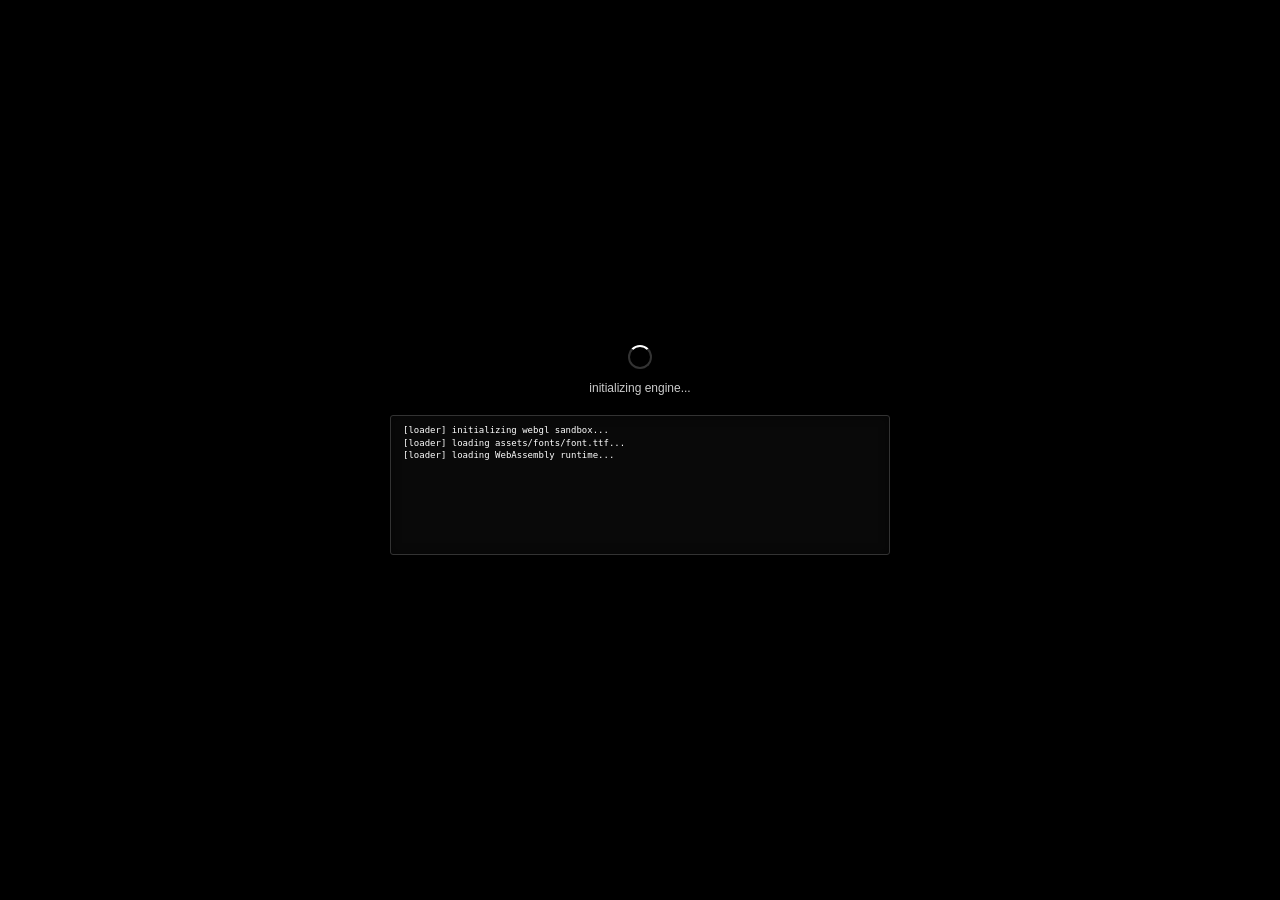
<file: index.html>
<!DOCTYPE html>
<html lang="en">

<head>
    <meta charset="UTF-8">
    <meta name="viewport"
        content="width=device-width, initial-scale=1.0, maximum-scale=1.0, user-scalable=no, viewport-fit=cover">
    <meta name="apple-mobile-web-app-capable" content="yes">
    <meta name="apple-mobile-web-app-status-bar-style" content="black-translucent">
    <meta name="theme-color" content="#000000">
    <title>Mandelbrot Explorer</title>
    <style>
        .btn-icon {
            width: 10px;
            height: 10px;
            vertical-align: middle;
            margin-right: 4px;
            margin-top: -2px;
            pointer-events: none;
        }
    </style>
    <link rel="stylesheet" href="style.css">
</head>

<body>
    <div id="loading-screen">
        <div class="spinner"></div>
        <div id="status">initializing engine...</div>
        <div id="loading-log"></div>
    </div>

    <canvas id="canvas" oncontextmenu="event.preventDefault()"></canvas>

    <div id="ui-overlay">
        <div id="toolbar">
            <button onclick="Module._wasm_reset_view()" title="Reset View (R)"><img src="assets/icons/reset.svg" class="btn-icon">reset (R)</button>
            <button onclick="Module._wasm_undo_zoom()" title="Undo Zoom (Ctrl+Z)"><img src="assets/icons/undo.svg" class="btn-icon">undo (Ctrl+Z)</button>
            <button onclick="toggleTour()" id="tourBtn" title="Toggle Tour (T)"><img src="assets/icons/tour.svg" class="btn-icon">tour (T)</button>
            <button onclick="Module._wasm_next_palette()" id="paletteBtn" title="Next Palette (P)"><img src="assets/icons/palette.svg" class="btn-icon">palette (P)</button>
            <button onclick="toggleGpu()" id="gpuBtn" title="Toggle GPU/CPU (G)"><img src="assets/icons/gpu.svg" class="btn-icon">gpu ✓ (G)</button>
            <button onclick="togglePrecision()" id="precisionBtn" title="Toggle Precision (E)"><img src="assets/icons/precision.svg" class="btn-icon">32-bit (E)</button>
            <button onclick="Module._wasm_toggle_julia()" id="juliaBtn" title="Toggle Julia Mode (J)"><img src="assets/icons/julia.svg" class="btn-icon">julia (J)</button>
            <button onclick="toggleJuliaLock()" id="juliaLockToolbarBtn" style="display: none;" title="Toggle Julia Lock (L)"><img src="assets/icons/unlock.svg" class="btn-icon" id="toolbarLockIcon">unlocked (L)</button>
            <button onclick="Module._wasm_cycle_fractal()" id="fractalBtn" title="Cycle Fractal Mode (F)"><img src="assets/icons/fractal.svg" class="btn-icon">fractal (F)</button>
            <button onclick="Module._wasm_adjust_iterations(100)" title="Increase Iterations (ArrowUp)"><img src="assets/icons/plus.svg" class="btn-icon">iter+ (↑)</button>
            <button onclick="Module._wasm_adjust_iterations(-100)" title="Decrease Iterations (ArrowDown)"><img src="assets/icons/minus.svg" class="btn-icon">iter- (↓)</button>
            <button onclick="copyLink()" id="copyBtn" title="Copy Link (C)"><img src="assets/icons/copy.svg" class="btn-icon">copy link (C)</button>
            <button onclick="downloadScreenshot()" title="Save Screenshot (S)"><img src="assets/icons/screenshot.svg" class="btn-icon">screenshot (S)</button>
            <button onclick="toggleInfo()" id="infoBtn" title="About / Info (I)"><img src="assets/icons/about.svg" class="btn-icon">about (I)</button>
            <button onclick="toggleSettings()" id="settingsBtn" title="Settings / Options (O)"><img src="assets/icons/settings.svg" class="btn-icon">settings (O)</button>
        </div>
        <div id="debug-info"></div>
    </div>

    <div id="settings-panel">
        <div class="settings-title">--- settings ---</div>
        <div class="settings-row">
            <span>engine:</span>
            <button onclick="toggleGpu()" id="setGpuBtn">cpu</button>
        </div>
        <div class="settings-row" id="setPrecisionRow">
            <span>precision:</span>
            <button onclick="togglePrecision()" id="setPrecisionBtn">32-bit</button>
        </div>
        <div class="settings-row">
            <span>mode:</span>
            <select onchange="changeFractalMode(this.value)" id="setFractalModeSelect">
                <option value="loading">loading...</option>
            </select>
        </div>
        <div class="settings-row">
            <span>palette:</span>
            <select onchange="changePalette(this.value)" id="setPaletteSelect">
                <option value="loading">loading...</option>
            </select>
        </div>
        <div class="settings-row">
            <span>iterations:</span>
            <div style="display: flex; gap: 6px; align-items: center;">
                <button onclick="Module._wasm_adjust_iterations(-100)">-100</button>
                <span id="setIterationsVal">350</span>
                <button onclick="Module._wasm_adjust_iterations(100)">+100</button>
            </div>
        </div>

        <div class="settings-title" style="margin-top: 6px;">--- coordinates ---</div>
        <div class="settings-row">
            <span>center re:</span>
            <input type="text" id="setCenterRe" style="width: 140px;" onchange="updateCoordinatesFromSettings()">
        </div>
        <div class="settings-row">
            <span>center im:</span>
            <input type="text" id="setCenterIm" style="width: 140px;" onchange="updateCoordinatesFromSettings()">
        </div>
        <div class="settings-row">
            <span>zoom:</span>
            <input type="text" id="setZoom" style="width: 140px;" onchange="updateCoordinatesFromSettings()">
        </div>

        <div class="settings-row">
            <span>julia mode:</span>
            <button onclick="Module._wasm_toggle_julia()" id="setJuliaBtn">OFF</button>
        </div>

        <div id="setJuliaCoordsRow" style="display: none; flex-direction: column; gap: 8px;">
            <div class="settings-title" style="margin-top: 6px; border-bottom: none;">--- julia constant ---</div>
            <div class="settings-row">
                <span>julia re:</span>
                <div style="display: flex; gap: 4px; align-items: center;">
                    <button onclick="adjustJuliaC(-0.01, 0)">-</button>
                    <input type="text" id="setJuliaRe" style="width: 80px;" onchange="updateCoordinatesFromSettings()">
                    <button onclick="adjustJuliaC(0.01, 0)">+</button>
                </div>
            </div>
            <div class="settings-row">
                <span>julia im:</span>
                <div style="display: flex; gap: 4px; align-items: center;">
                    <button onclick="adjustJuliaC(0, -0.01)">-</button>
                    <input type="text" id="setJuliaIm" style="width: 80px;" onchange="updateCoordinatesFromSettings()">
                    <button onclick="adjustJuliaC(0, 0.01)">+</button>
                </div>
            </div>
            <div class="settings-row">
                <span>track pointer:</span>
                <button onclick="toggleJuliaLock()" id="setJuliaLockBtn">unlocked</button>
            </div>
        </div>

        <div class="settings-title" style="margin-top: 6px;">--- actions ---</div>
        <div class="settings-row" style="margin-bottom: 8px;">
            <span>tour speed:</span>
            <div style="display: flex; gap: 6px; align-items: center; flex: 1; margin-left: 10px;">
                <input type="range" id="setTourSpeed" min="0.1" max="5.0" step="0.1" value="1.0" style="flex: 1;" onchange="updateTourSpeed(this.value)" oninput="document.getElementById('tourSpeedVal').innerText = parseFloat(this.value).toFixed(1) + 'x'">
                <span id="tourSpeedVal" style="width: 25px; text-align: right;">1.0x</span>
            </div>
        </div>
        <div style="display: grid; grid-template-columns: 1fr 1fr; gap: 8px;">
            <button onclick="Module._wasm_reset_view()"><img src="assets/icons/reset.svg" class="btn-icon">reset view (R)</button>
            <button onclick="Module._wasm_undo_zoom()"><img src="assets/icons/undo.svg" class="btn-icon">undo zoom (Ctrl+Z)</button>
            <button onclick="toggleTour()" id="setTourBtn"><img src="assets/icons/tour.svg" class="btn-icon">start tour (T)</button>
            <button onclick="downloadScreenshot()"><img src="assets/icons/screenshot.svg" class="btn-icon">screenshot (S)</button>
            <button onclick="copyLink()" id="setCopyBtn"><img src="assets/icons/copy.svg" class="btn-icon">copy link (C)</button>
            <button onclick="showSystemLogs()"><img src="assets/icons/terminal.svg" class="btn-icon">view system logs</button>
            <button onclick="window.open('https://github.com/tiw302/mandelbrot-c', '_blank')" style="grid-column: span 2;"><img src="assets/icons/github.svg" class="btn-icon">view source (github)</button>
        </div>

        <button onclick="toggleSettings()" class="settings-close">close</button>
    </div>

    <div id="alert-panel">
        <div class="settings-title">--- precision disabled ---</div>
        <div style="font-size: 13px; line-height: 1.5; text-align: center; margin: 10px 0;">
            128-bit precision requires intense computational power and is disabled on the Web version to prevent browser
            freezes.<br><br>
            To use 128-bit mode, please compile and run the Desktop (C) version of this application locally.
        </div>
        <div style="display: flex; justify-content: center;">
            <button onclick="closeAlert()" class="settings-close">dismiss</button>
        </div>
    </div>

    <div id="error-overlay" style="display: none; position: fixed; top: 0; left: 0; width: 100vw; height: 100vh; background: rgba(0,0,0,0.85); z-index: 10000; flex-direction: column; justify-content: center; align-items: center; text-align: center; color: #ff5555; padding: 20px; box-sizing: border-box;">
        <h2 style="margin: 0 0 15px 0;">Fatal Error</h2>
        <div id="error-message" style="font-size: 14px; max-width: 600px; word-wrap: break-word; font-family: monospace; line-height: 1.5;"></div>
        <button onclick="location.reload()" style="margin-top: 25px; padding: 10px 20px; background: #ff5555; color: #000; border: none; font-weight: bold; cursor: pointer;">Reload Application</button>
    </div>


    <div id="info-panel">
        <div class="settings-title">--- about mandelbrot-c ---</div>
        <div style="font-size: 12px; line-height: 1.4; margin: 10px 0; max-height: 300px; overflow-y: auto; padding-right: 5px; text-transform: lowercase;">
            <p style="margin-bottom: 8px; color: #fff;">a high-performance fractal explorer written in c99.</p>

            <p style="margin-bottom: 4px;"><strong>features:</strong></p>
            <ul style="margin-left: 15px; margin-bottom: 8px; font-size: 11px;">
                <li style="margin-bottom: 4px;">explore mandelbrot, burning ship, tricorn, celtic, and buffalo.</li>
                <li style="margin-bottom: 4px;">interactive julia mode with coordinate tracking (press J).</li>
                <li style="margin-bottom: 4px;">automated tour mode for cinematic exploration (press T).</li>
                <li>multi-threaded cpu & webgl 2.0 gpu rendering.</li>
            </ul>

            <p style="margin-bottom: 4px;"><strong>web vs desktop app:</strong></p>
            <ul style="margin-left: 15px; margin-bottom: 8px; font-size: 11px;">
                <li style="margin-bottom: 4px;">web: supports url sharing, screenshots, and 64-bit gpu precision.</li>
                <li>desktop: adds 128-bit deep zoom precision, video recording, 8k mega screenshots, and local bookmarks.</li>
            </ul>

            <p style="margin-bottom: 4px; font-size: 11px; color: #aaa;"><strong>tech stack:</strong> c99, webgl 2.0, sokol_gfx, emscripten (wasm)</p>
        </div>
        <div style="display: flex; justify-content: center;">
            <button onclick="toggleInfo()" class="settings-close">close</button>
        </div>
    </div>

    <div id="zoom-box"></div>

    <div id="info">
        <span>Scroll=Zoom | L-Drag=Select | R-Drag=Pan | R=Reset | P=Pal | J=Julia | L=Lock | F=Fractal | T=Tour | G=GPU | <span
                id="help-e-hint">E=Prec | </span>S=Shot | C=Copy | I=Info | O=Opt | Ctrl+Z=Undo | Arrows=Iter</span>
        <a href="https://github.com/tiw302/mandelbrot-c" target="_blank"><img src="assets/icons/github.svg" class="btn-icon">github.com/tiw302/mandelbrot-c</a>
    </div>

    <script src="coi-serviceworker.js"></script>
    <script src="app.js"></script>
    <script async src="index.js"></script>
</body>

</html>
</file>
<file: style.css>
* {
    margin: 0;
    padding: 0;
    box-sizing: border-box;
    -webkit-tap-highlight-color: transparent;
}

@font-face {
    font-family: 'AppFont';
    src: url('assets/fonts/font.ttf') format('truetype');
}

body {
    background: #000;
    color: #ccc;
    font-family: 'AppFont', monospace;
    overflow: hidden;
    width: 100vw;
    height: 100vh;
    touch-action: none;
}

canvas {
    position: fixed;
    top: 0;
    left: 0;
    width: 100vw;
    height: 100vh;
    display: block;
    outline: none;
}

/* ui overlay wrapper */
#ui-overlay {
    position: fixed;
    top: env(safe-area-inset-top, 0);
    left: 0;
    right: 0;
    display: flex;
    flex-direction: column;
    z-index: 10;
    pointer-events: none;
}

#toolbar {
    display: flex;
    flex-wrap: wrap;
    gap: 4px;
    padding: 8px;
    background: linear-gradient(to bottom, rgba(0, 0, 0, 0.7), transparent);
    pointer-events: auto;
    width: 100%;
}

#toolbar button {
    flex-shrink: 0;
    background: rgba(34, 34, 34, 0.8);
    color: #eee;
    border: 1px solid #444;
    padding: 6px 8px;
    font-family: monospace;
    font-size: 8px;
    cursor: pointer;
    backdrop-filter: blur(4px);
    -webkit-backdrop-filter: blur(4px);
    border-radius: 2px;
    min-width: 65px;
    text-align: center;
    transition: background-color 0.15s ease, border-color 0.15s ease, transform 0.1s ease;
}

#toolbar button:hover {
    background: rgba(68, 68, 68, 0.9);
    border-color: #666;
    color: #fff;
}

#toolbar button:active {
    background: rgba(85, 85, 85, 0.9);
    transform: scale(0.95);
}

#debug-info {
    display: block; /* Permanently show it */
    align-self: flex-start;
    margin-top: 10px;
    margin-left: 10px;
    background: rgba(0, 0, 0, 0.7);
    color: #ffffff;
    padding: 10px 14px;
    font-size: 11px;
    border-radius: 3px;
    line-height: 1.5;
    white-space: pre;
    pointer-events: none;
    backdrop-filter: blur(4px);
    -webkit-backdrop-filter: blur(4px);
    border: 1px solid rgba(255, 255, 255, 0.15);
    z-index: 20;
    box-shadow: 0 4px 6px rgba(0, 0, 0, 0.3);
}

@media (max-width: 600px) {
    #debug-info {
        margin-top: auto; /* Push it down if in flex column */
        position: fixed; /* On mobile, keep it fixed to the bottom to save space */
        bottom: 55px; /* Moved up to avoid overlapping with #info */
        left: 5px; /* Move to left side on mobile */
        right: auto;
        font-size: 8px; /* Much smaller text */
        padding: 6px 8px;
        line-height: 1.3;
        border-radius: 4px;
    }

    #info span {
        display: none; /* Hide keyboard shortcuts on mobile */
    }
}

#zoom-box {
    position: fixed;
    border: 2px solid yellow;
    background: rgba(255, 255, 0, 0.2);
    pointer-events: none;
    display: none;
    z-index: 5;
}

#info {
    position: fixed;
    bottom: 0;
    left: 0;
    right: 0;
    padding: 4px 10px;
    background: rgba(0, 0, 0, 0.6);
    font-size: 9px;
    color: #eee;
    z-index: 10;
    display: flex;
    justify-content: space-between;
    font-family: monospace;
    backdrop-filter: blur(4px);
    -webkit-backdrop-filter: blur(4px);
    border-top: 1px solid rgba(255, 255, 255, 0.1);
    pointer-events: none;
}

#info a {
    color: #fff;
    text-decoration: none;
    opacity: 0.8;
    pointer-events: auto;
}

#info a:hover {
    opacity: 1;
    text-decoration: underline;
}

@media (max-width: 600px) {
    #info {
        font-size: 7px;
        padding: 6px 8px;
    }

    #info span:first-child {
        display: none;
    }

    #info::before {
        content: "Scroll/Pinch=Zoom | Drag=Move";
    }
}

#loading-screen {
    position: fixed;
    inset: 0;
    background: #000;
    z-index: 100;
    display: flex;
    flex-direction: column;
    align-items: center;
    justify-content: center;
    font-size: 12px;
    font-family: -apple-system, sans-serif;
    transition: opacity 0.6s cubic-bezier(0.4, 0, 0.2, 1);
}

.spinner {
    width: 24px;
    height: 24px;
    border: 2px solid #333;
    border-top-color: #fff;
    border-radius: 50%;
    animation: spin 0.8s linear infinite;
    margin-bottom: 12px;
}

@keyframes spin {
    to {
        transform: rotate(360deg);
    }
}

#loading-log {
    width: 85%;
    max-width: 500px;
    height: 140px;
    margin-top: 20px;
    background: rgba(10, 10, 10, 0.9);
    border: 1px solid #333;
    font-family: monospace;
    font-size: 9px;
    color: #ffffff;
    padding: 8px 12px;
    overflow-y: auto;
    text-align: left;
    white-space: pre-wrap;
    border-radius: 3px;
    box-shadow: inset 0 0 10px rgba(0, 0, 0, 0.5);
    line-height: 1.4;
}

#settings-panel,
#info-panel,
#alert-panel {
    position: fixed;
    top: 50%;
    left: 50%;
    transform: translate(-50%, -50%) scale(0.9);
    background: rgba(20, 20, 20, 0.95);
    color: #ccc;
    border: 2px solid #555;
    padding: 16px;
    font-family: monospace;
    z-index: 100;
    width: 320px;
    border-radius: 4px;
    display: flex;
    flex-direction: column;
    gap: 12px;
    box-shadow: 0 10px 30px rgba(0, 0, 0, 0.85);
    opacity: 0;
    pointer-events: none;
    transition: opacity 0.2s ease, transform 0.2s cubic-bezier(0.175, 0.885, 0.32, 1.275);
}

#settings-panel.active,
#info-panel.active,
#alert-panel.active {
    opacity: 1;
    pointer-events: auto;
    transform: translate(-50%, -50%) scale(1);
}

.settings-title {
    font-weight: bold;
    text-align: center;
    border-bottom: 1px dashed #555;
    padding-bottom: 6px;
    text-transform: uppercase;
    color: #eee;
}

.settings-row {
    display: flex;
    justify-content: space-between;
    align-items: center;
    font-size: 11px;
}

#settings-panel button,
#settings-panel select,
#settings-panel input,
#info-panel button,
#alert-panel button {
    background: rgba(45, 45, 45, 0.8);
    color: #eee;
    border: 1px solid #555;
    padding: 4px 8px;
    font-family: monospace;
    font-size: 10px;
    border-radius: 2px;
    outline: none;
}

#settings-panel button,
#settings-panel select,
#info-panel button,
#alert-panel button {
    cursor: pointer;
    transition: background-color 0.15s ease, transform 0.1s ease;
}

#settings-panel button:hover,
#settings-panel select:hover,
#info-panel button:hover,
#alert-panel button:hover {
    background: rgba(68, 68, 68, 0.9);
}

#settings-panel button:active,
#info-panel button:active,
#alert-panel button:active {
    background: rgba(85, 85, 85, 0.9);
    transform: scale(0.95);
}

#settings-panel input {
    background: rgba(10, 10, 10, 0.8);
    border: 1px solid #555;
    padding: 3px 6px;
    color: #fff;
}

#settings-panel input:focus {
    border-color: #888;
}

.settings-close {
    margin-top: 8px;
    align-self: center;
    width: 80px;
}

#settings-panel button.settings-close,
#info-panel button.settings-close,
#alert-panel button.settings-close {
    background: rgba(180, 40, 40, 0.8);
    border-color: #aa3333;
    color: #ffcccc;
}

#settings-panel button.settings-close:hover,
#info-panel button.settings-close:hover,
#alert-panel button.settings-close:hover {
    background: rgba(220, 50, 50, 0.9);
    border-color: #ff5555;
}

#settings-panel button.settings-close:active,
#info-panel button.settings-close:active,
#alert-panel button.settings-close:active {
    background: rgba(150, 30, 30, 0.9);
    border-color: #aa3333;
}
</file>
